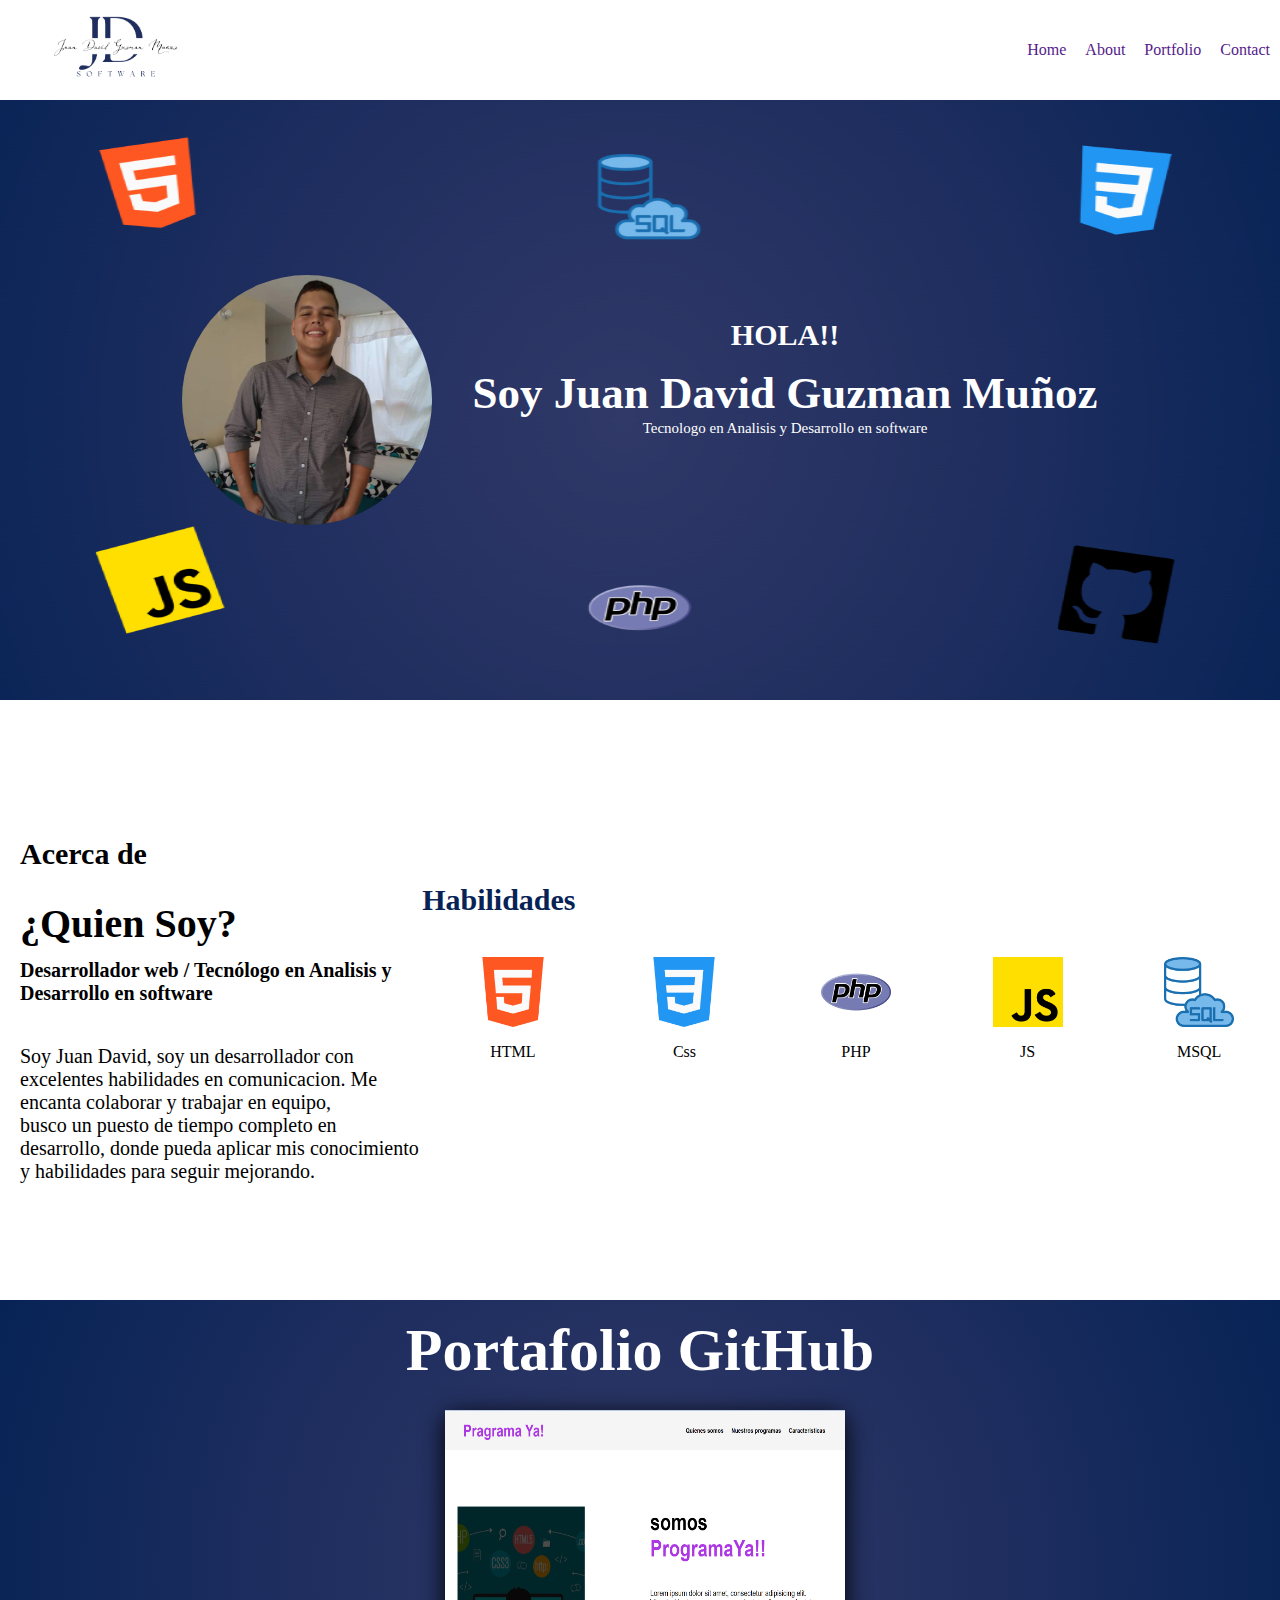
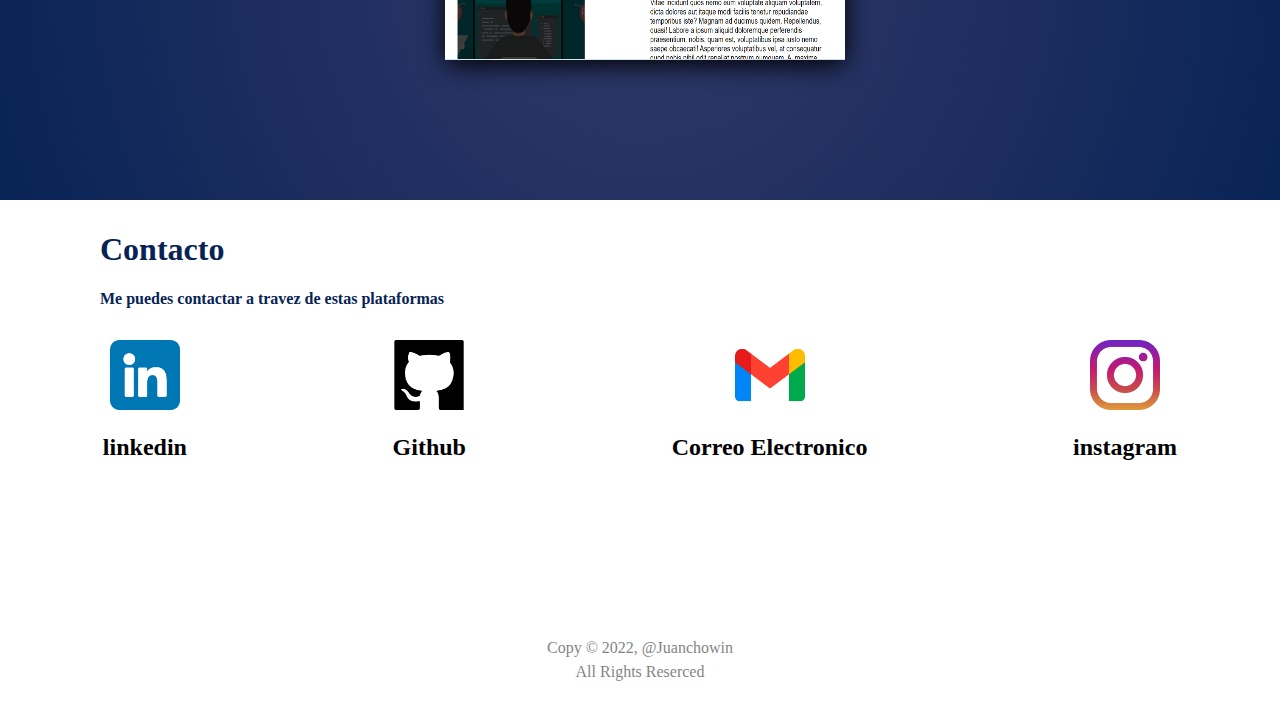
<file: index.html>
<!DOCTYPE html>
<html lang="en">

<head>
    <meta charset="UTF-8">
    <meta name="viewport" content="width=device-width, initial-scale=1.0">
    <title>Hoja de vida</title>
    <link rel="stylesheet" href="css/style.css">
    <link rel="icon" href="img/linkedin.png">
</head>

<body>
    <header>
        <div class="logo">
            <img src="img/Logo.png" alt="">
        </div>

        <div class="menu">
            <a href="">Home</a>
            <a href="">About</a>
            <a href="">Portfolio</a>
            <a href="">Contact</a>
        </div>

    </header>

    <section>
        <div class="home" id="home">
            <div class="logo_perfil">
                <img src="img/perfil (2).jpg" alt="#">
            </div>
            <div class="informacion_personal">
                <h2>HOLA!!</h2>
                <h1 id="">Soy Juan David Guzman Muñoz</h1>
                <P>Tecnologo en Analisis y Desarrollo en software</P>
            </div>
        </div>

        <div class="about" id="about">
            <div class="quien_soy">
                <h4>Acerca de</h4>
                <h1>¿Quien Soy?</h1>
                <h3>
                    Desarrollador web / 
                    Tecnólogo en Analisis y Desarrollo en software
                </h3>
                <p>Soy Juan David, soy un desarrollador con excelentes
                    habilidades en comunicacion. Me encanta colaborar y trabajar en equipo,</br>
                    busco un puesto de tiempo completo en desarrollo, donde pueda aplicar mis conocimiento
                    y habilidades para seguir mejorando.

                </p>
            </div>
            <div class="skill" id="skill">
                <h1>Habilidades</h1>
                <div class="lenguajes">
                    <div class="lenguaje">
                        <img src="img/html-5 (1).png" alt="">
                        <p>HTML</p>
                    </div>
                    <div class="lenguaje">
                        <img src="img/css-3.png" alt="">
                        <p>Css</p>
                    </div>
                    <div class="lenguaje">
                        <img src="img/php.png" alt="">
                        <p>PHP</p>
                    </div>
                    <div class="lenguaje">
                        <img src="img/js.png" alt="">
                        <p>JS</p>
                    </div>
                    <div class="lenguaje">
                        <img src="img/base-de-datos.png" alt="">
                        <p>MSQL</p>
                    </div>

                </div>
            </div>
        </div>

        <div class="portfolio" id="portfolio">
            <div class="titulo_portfolio">
                <h1>Portafolio GitHub</h1>
            </div>
            <div class="cartas" id="cartas">
                <div class="card_info">
                        <img src="img/Captura.png" alt="#">
                    <div class="info">
                        <h1>Programa Ya</h1>
                        <a href="https://preeminent-meringue-53c7ab.netlify.app/">
                            <button>Ir a repositorio Github</button>
                        </a>
                    </div>
                </div>
            </div>
        </div>

        <div class="contac" id="contac">
            <div class="info">
                <h1>Contacto</h1>
                <h4>Me puedes contactar a travez de estas plataformas</h4>
            </div>
            <div class="redes_contactos" id="redes_contactos">
                <div class="linkedin">
                    <a href="">
                        <img src="img/linkedin.png" alt="">
                    </a>
                    <h2>linkedin</h2>
                </div>
                <div class="Github">
                    <a href="">
                        <img src="img/silueta-del-logo-de-github-en-un-cuadrado.png" alt="">
                    </a>
                    <h2>Github</h2>
                </div>
                <div class="correo">
                    <a href="">
                        <img src="img/gmail.png" alt="">
                    </a>
                    <h2>Correo Electronico</h2>
                </div>
                <div class="instagram">
                    <a href="">
                        <img src="img/instagram.png" alt="">
                    </a>
                    <h2>instagram</h2>
                </div>
            </div>
        </div>
    </section>
    <footer>
        <div class="final" id="final">
            <p>Copy © 2022, @Juanchowin</p>
            <div class="two">
                <p>All Rights Reserced</p>
            </div>
        </div>
    </footer>
</body>

</html>
</file>
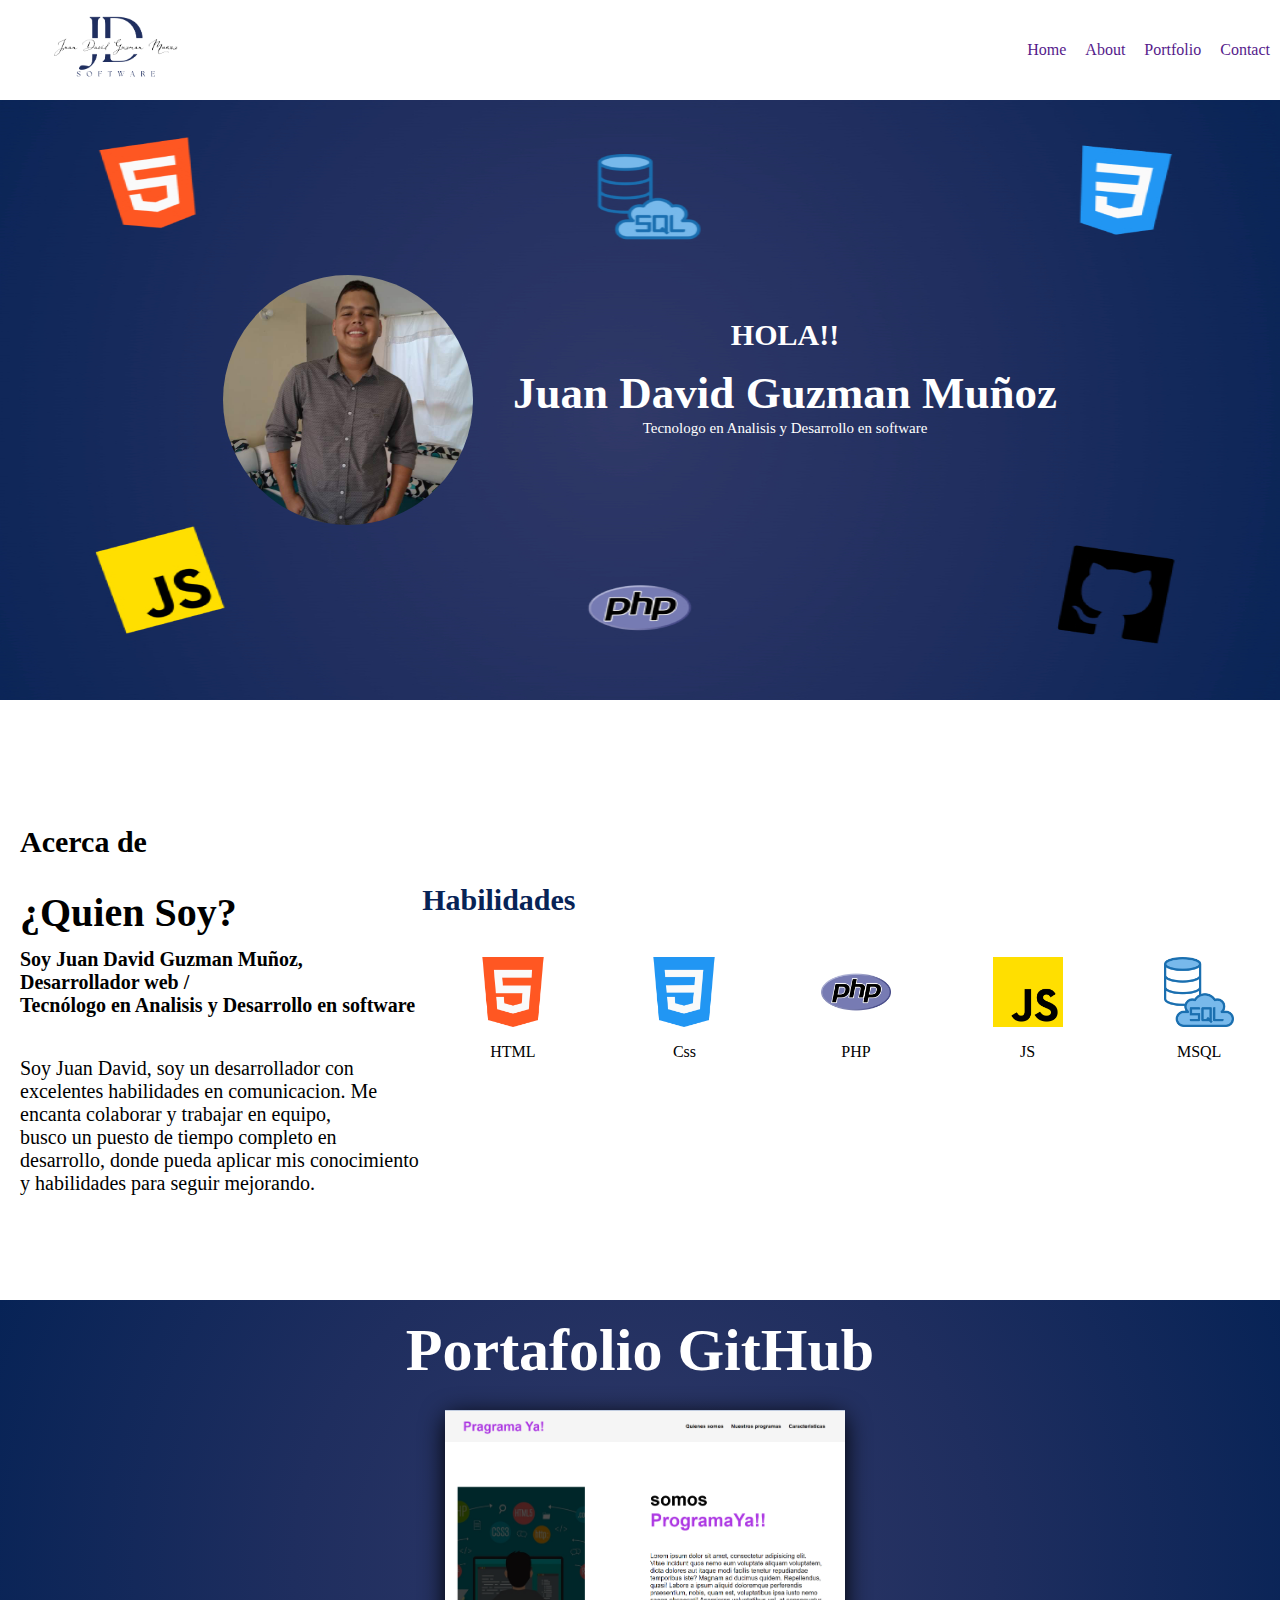
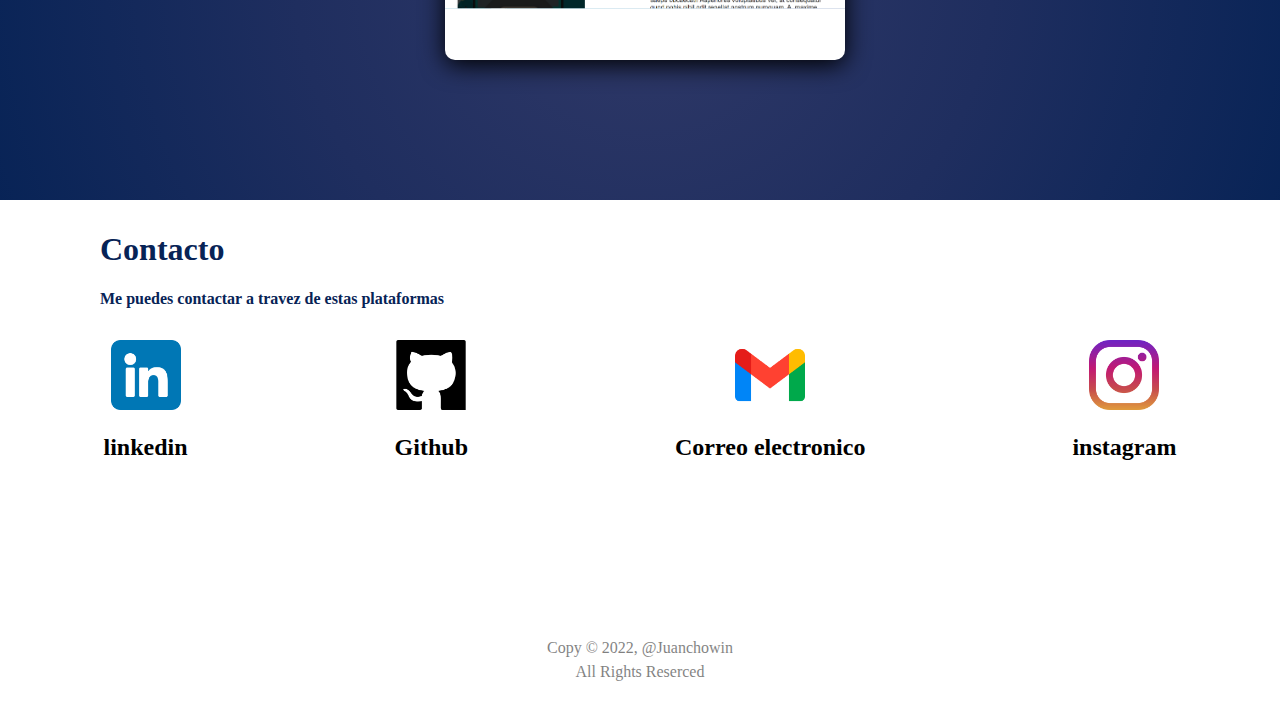
<file: portafolkio.html>
<!DOCTYPE html>
<html lang="en">

<head>
    <meta charset="UTF-8">
    <meta name="viewport" content="width=device-width, initial-scale=1.0">
    <title>Hoja de vida</title>
    <link rel="stylesheet" href="css/style.css">
</head>

<body>
    <header>
        <div class="logo">
            <img src="img/Logo.png" alt="">
        </div>

        <div class="menu">
            <a href="">Home</a>
            <a href="">About</a>
            <a href="">Portfolio</a>
            <a href="">Contact</a>
        </div>

    </header>

    <section>
        <div class="home" id="home">
            <div class="logo_perfil">
                <img src="img/perfil (2).jpg" alt="#">
            </div>
            <div class="informacion_personal">
                <h2>HOLA!!</h2>
                <h1 id="">Juan David Guzman Muñoz</h1>
                <P>Tecnologo en Analisis y Desarrollo en software</P>
            </div>
        </div>

        <div class="about" id="about">
            <div class="quien_soy">
                <h4>Acerca de</h4>
                <h1>¿Quien Soy?</h1>
                <h3>
                    Soy Juan David Guzman Muñoz, Desarrollador web / </br>
                    Tecnólogo en Analisis y Desarrollo en software
                </h3>
                <p>Soy Juan David, soy un desarrollador con excelentes
                    habilidades en comunicacion. Me encanta colaborar y trabajar en equipo,</br>
                    busco un puesto de tiempo completo en desarrollo, donde pueda aplicar mis conocimiento
                    y habilidades para seguir mejorando.

                </p>
            </div>
            <div class="skill" id="skill">
                <h1>Habilidades</h1>
                <div class="lenguajes">
                    <div class="lenguaje">
                        <img src="img/html-5 (1).png" alt="">
                        <p>HTML</p>
                    </div>
                    <div class="lenguaje">
                        <img src="img/css-3.png" alt="">
                        <p>Css</p>
                    </div>
                    <div class="lenguaje">
                        <img src="img/php.png" alt="">
                        <p>PHP</p>
                    </div>
                    <div class="lenguaje">
                        <img src="img/js.png" alt="">
                        <p>JS</p>
                    </div>
                    <div class="lenguaje">
                        <img src="img/base-de-datos.png" alt="">
                        <p>MSQL</p>
                    </div>

                </div>
            </div>
        </div>

        <div class="portfolio" id="portfolio">
            <div class="titulo_portfolio">
                <h1>Portafolio GitHub</h1>
            </div>
            <div class="cartas" id="cartas">
                <div class="card_info">
                    <div class="imagen">
                        <img src="img/Captura.png" alt="#">
                    </div>
                    <div class="info">
                        <h1>Programa Ya</h1>
                        <a href="https://preeminent-meringue-53c7ab.netlify.app/">
                            <button>Ir a repositorio Github</button>
                        </a>
                    </div>
                </div>
                
            </div>
        </div>

        <div class="contac" id="contac">
            <div class="info">
                <h1>Contacto</h1>
                <h4>Me puedes contactar a travez de estas plataformas</h4>
            </div>
            <div class="redes_contactos" id="redes_contactos">
                <div class="linkedin">
                    <a href="">
                        <img src="img/linkedin.png" alt="">
                    </a>
                    <h2>linkedin</h2>
                </div>
                <div class="Github">
                    <a href="">
                        <img src="img/silueta-del-logo-de-github-en-un-cuadrado.png" alt="">
                    </a>
                    <h2>Github</h2>
                </div>
                <div class="correo">
                    <a href="">
                        <img src="img/gmail.png" alt="">
                    </a>
                    <h2>Correo electronico</h2>
                </div>
                <div class="instagram">
                    <a href="">
                        <img src="img/instagram.png" alt="">
                    </a>
                    <h2>instagram</h2>
                </div>
            </div>
        </div>
    </section>
    <footer>
        <div class="final" id="final">
            <p>Copy © 2022, @Juanchowin</p>
            <div class="two">
                <p>All Rights Reserced</p>
            </div>
        </div>
    </footer>
</body>

</html>
</file>
<file: css/style.css>
body {
    margin: 0;
    font-family: "Segoe UI";
}

header {
    display: flex;
    flex-direction: row;
    justify-content: space-between;
    align-items: center;
    height: 100px;
    background-color: white;
}

header .logo img {
    height: 70px;
    margin-left: 40px;
}

header .menu a {
    margin-right: 10px;
    margin-left: 5px;
    text-decoration: none;
}

section .home {
    height: 600px;
    /* background-image: radial-gradient(circle at 50.33% 53.73%, #303968 0, #1f2e5f 50%, #072356 100%); */
    background-image: url(/img/Proyecto\ nuevo.jpg);
    background-size: 100% 100%;
    display: flex;
    flex-direction: row;
    align-items: center;
    justify-content: center;
}


section .home .logo_perfil {
    height: 250px;
    width: 250px;
    border-radius: 100%;
    display: flex;
    justify-content: center;
    align-items: center;
}

section .home .logo_perfil img {
    border-radius: 500%;
    height: 250px;
    width: 250px;
}

section .home .informacion_personal {
    height: 200px;
    display: flex;
    flex-direction: column;
    align-items: center;
    justify-content: center;
    margin-left: 40px;
}

section .home .informacion_personal h2 {
    font-size: 30px;
    margin-top: -30px;
    color: white;
}

section .home .informacion_personal h1 {
    font-size: 45px;
    margin-top: -10px;
    color: white;
}

section .home .informacion_personal p {
    font-size: 15px;
    margin-top: -30px;
    color: white;
}

section .about {
    height: 600px;
    background-color: white;
    display: flex;
    flex-direction: row;
    justify-content: space-around;
}

section .about .quien_soy {
    height: 600px;
    width: 600px;
    margin-left: 20px;
    display: flex;
    flex-direction: column;
    justify-content: center;

}

.quien_soy h4 {
    font-size: 30px;
}

.quien_soy h1 {
    font-size: 40px;
    margin-top: -10px;
}

.quien_soy h3 {
    font-size: 20px;
    margin-top: -15px;
}

.quien_soy p {
    font-size: 20px;
}

section .about .skill {
    height: 100%;
    width: 100%;
    display: flex;
    flex-direction: column;
    justify-content: center;

}


section .about .skill h1 {
    margin-bottom: 40px;
    font-size: 30px;
    color: #072356;

}

section .about .skill .lenguajes {
    display: flex;
    flex-direction: row;
    flex-wrap: wrap;
    width: 100%;
    justify-content: space-around;
    align-items: center;
    margin-bottom: 50px;
}

section .about .skill .lenguajes .lenguaje {
    display: flex;
    flex-direction: column;
    align-items: center;
    margin-left: 10px;
    margin-bottom: 10px;

}

section .about .skill .lenguajes .lenguaje img {
    width: 70px;
    height: 70px;
}

section .portfolio {
    height: 500px;
    background-image: radial-gradient(circle at 50.33% 53.73%, #303968 0, #1f2e5f 50%, #072356 100%);
    display: flex;
    flex-direction: column;
}

section .portfolio {
    display: flex;
    flex-direction: column;
    background-image: radial-gradient(circle at 50.33% 53.73%, #303968 0, #1f2e5f 50%, #072356 100%);
    height: 500px;
}

section .portfolio .titulo_portfolio {
    display: flex;
    justify-content: center;
    align-items: center;
    height: 100px;
    font-size: 30px;
    color: white;
}

section .portfolio .cartas {
    display: flex;
    flex-direction: row;
    justify-content: center;
    flex-wrap: wrap;
    height: 300px;
}


section .portfolio .cartas .card_info {
    display: flex;
    position: relative;
    flex-direction: column;
    align-items: center;
    border-radius: 10px;
    background-color: white;
    color: #072356;
    margin-left: 10px;
    margin-top: 10px;
    height: 250px;
    width: 400px;
    box-shadow: 0px 5px 25px black;
}

section .portfolio .card_info img {
    width: 100%;
    height: 100%;
    transition: all 500ms ease-out;
}

section .portfolio .card_info .info {
    position: absolute;
    display: flex;
    flex-direction: column;
    align-items: center;
    background-color: rgb(7, 35, 86,0.6);
    color: wheat;
    height: 100%;    
    width: 100%;
    transition: all 300ms ease-out;
    opacity: 0;
    visibility: hidden;
    justify-content: center;
}

section .portfolio .card_info .info button {
    margin-bottom: 10px;
    border-radius: 10px;
    font-size: 20px;
    border: none;
    width: 250px;
    height: 40px;
    background-color: #072356;
    color: white;
    line-height: 1.5;
    cursor: pointer;
}

section .portfolio .card_info:hover > .info{
    opacity: 1;
    visibility: visible;
}
section .portfolio .card_info:hover > .info{
    opacity: 1;
    visibility: visible;
}
section .portfolio .card_info:hover > .info h1{
    margin-top: 20px;
}


section .contac {
    height: 400px;
    background-color: white;
    display: flex;
    flex-direction: column;
    margin-top: 10px;
}


section .contac .info {
    color: #072356;
    height: 120px;
    margin-left: 100px;

}

section .contac .redes_contactos {
    display: flex;
    flex-direction: row;
    justify-content: space-around;
    flex-wrap: wrap;
    margin-top: 10px;
}

section .contac .redes_contactos img {
    height: 70px;
    width: 70px;
}

section .contac .redes_contactos .linkedin {
    display: flex;
    flex-direction: column;
    align-items: center;
}

section .contac .redes_contactos .Github {
    display: flex;
    flex-direction: column;
    align-items: center;
}

section .contac .redes_contactos .correo {
    display: flex;
    flex-direction: column;
    align-items: center;
}

section .contac .redes_contactos .instagram {
    display: flex;
    flex-direction: column;
    align-items: center;
}

footer {
    background-color: white;
    display: flex;
    height: 100px;
    flex-direction: column;
    align-items: center;
    justify-content: center;
    color: rgb(3, 2, 2);

}

footer .final {
    display: flex;
    flex-direction: column;
    align-items: center;
    opacity: 0.5;
}

footer .final .two p {
    margin-top: -10px;
}

@media(max-width: 400px) {
    header {
        display: flex;
        flex-direction: column;
        justify-content: center;
        align-items: center;
        width: 100%;
        height: 110px;
    }

    .menu {
        margin-top: 10px;
    }


    #home {
        text-align: center;
        height: 500px;
        width: 100%;
        display: flex;
        flex-direction: column;
        align-items: center;
        justify-content: center;
    }

    #home .informacion_personal {
        margin: 0;
        width: 100%;

    }

    #home h2 {
        font-size: 19px;
        margin-bottom: 8px;
    }

    #home h1 {
        text-align: center;
        font-size: 25px;
        margin-bottom: 0;
    }

    #home p {
        text-align: center;
        margin-top: 10px;
        font-weight: 500;
    }


    #about {
        display: flex;
        flex-direction: column;
        height: 950px;
        width: 100%;
    }

    #about .quien_soy {
        margin: 0;
        width: 100%;
        flex-direction: column;
        display: flex;
    }

    #about .quien_soy h4 {
        font-size: 15px;
        margin: 10px 0px 0px 5px;
    }

    #about .quien_soy h1 {
        font-size: 23px;
        margin: 0 0 0 5px;
    }

    #about .quien_soy h3 {
        font-size: 14px;
        margin: 10px 0 0 5px;
    }

    #about .quien_soy p {
        font-size: 18px;
        margin: 10px 0 0 5px;
    }

    #about .skill {
        width: 100%;
        height: 400px;
        margin: 0;
    }

    .about .skill h1 {
        width: 100%;
        text-align: center;
    }

    .about .skill .lenguajes {
        display: flex;
        flex-direction: column;
        flex-wrap: wrap;
        align-items: center;
        justify-content: center;
        margin: 0;
    }

    .about .skill .lenguajes .lenguaje {
        margin: 0;

    }

    .portfolio {
        width: 100%;
    }

    .portfolio .titulo_portfolio h1 {
        font-size: 30px;

    }

    .portfolio .cartas .card_info {
        margin-bottom: 10px;
        margin-right: 10px;
    }


    #contac {
        width: 100%;
        height: 400px;
        margin-top: 100px;

    }

    #contac .info {
        margin: 0;
        display: flex;
        flex-direction: column;
        justify-content: center;
        align-items: center;
        text-align: center;
    }

    #contac .info h1 {
        margin: 0;
    }

    #contac .redes_contactos {
        display: flex;
        flex-direction: column;
        margin-left: 10px;
    }

    section .contac .redes_contactos .linkedin {
        display: flex;
        flex-direction: column;
        align-items: center;
        margin-left: 10px;
    }

    section .contac .redes_contactos .Github {
        display: flex;
        flex-direction: column;
        align-items: center;
        margin-left: 10px;
    }

    section .contac .redes_contactos .correo {
        display: flex;
        flex-direction: column;
        align-items: center;
        margin-left: 10px;
    }

    section .contac .redes_contactos .instagram {
        display: flex;
        flex-direction: column;
        align-items: center;
        margin-left: 10px;
    }

}

@media(max-width: 720px) {
    header {
        width: 100%;
        height: 110px;
        display: flex;
        flex-direction: column;
        justify-content: center;
        align-items: center;
    }

    header .logo img {
        margin: 0;
    }

    .menu {
        margin-top: 10px;
    }


    #home {
        text-align: center;
        height: 500px;
        width: 100%;
        display: flex;
        flex-direction: column;
    }


    #home .informacion_personal {
        margin: 0;
    }

    #home h2 {
        font-size: 20px;

    }

    #home h1 {
        text-align: center;
        font-size: 30px;
    }

    #home p {
        text-align: center;
        margin-top: 10px;
    }

    #about {
        display: flex;
        flex-direction: column;
        height: 750px;
        width: 100%;
    }

    #about .quien_soy {
        /* background-color: rebeccapurple; */
        margin: 0;
        width: 100%;
    }

    #about .quien_soy h4 {
        font-size: 20px;
        margin-left: 6px;
    }

    #about .quien_soy h1 {
        font-size: 25px;
        margin-left: 6px;
    }

    #about .quien_soy h3 {
        font-size: 22px;
        margin-left: 6px;
    }

    #about .quien_soy p {
        font-size: 18px;
        margin-left: 6px;
    }

    #about .skill {
        display: flex;
        flex-direction: column;
        align-items: center;
    }

    #portfolio {
        height: 100%;
        width: 100%;
        display: flex;
        flex-direction: column;
        justify-content: center;
        align-items: center;
    }

    #portfolio .cartas {
        width: 100%;
        display: flex;
        justify-content: center;
        align-items: center;
        margin-bottom: 10px;
    }

    #contac {
        width: 100%;
        height: 400px;
        margin-top: 100px;
    }

    #contac .info {
        margin: 0;
        display: flex;
        flex-direction: column;
        justify-content: center;
        align-items: center;
    }

    #contac .info h1 {
        margin: 0;
        text-align: center;
    }

    #contac .redes_contactos {
        display: flex;
        flex-direction: row;
        justify-content: space-around;
        align-items: center;
        flex-wrap: wrap;
        width: 100%;
    }

    #contac .redes_contactos img {
        height: 40px;
        width: 40px;
    }

    section .contac .redes_contactos .linkedin {
        display: flex;
        flex-direction: column;
        align-items: center;
        margin-left: 10px;
    }

    section .contac .redes_contactos .Github {
        display: flex;
        flex-direction: column;
        align-items: center;
        margin-left: 10px;
    }

    section .contac .redes_contactos .correo {
        display: flex;
        flex-direction: column;
        align-items: center;
        margin-left: 20px;
    }

    section .contac .redes_contactos .instagram {
        display: flex;
        flex-direction: column;
        align-items: center;
        margin-left: 10px;
    }


}
</file>
